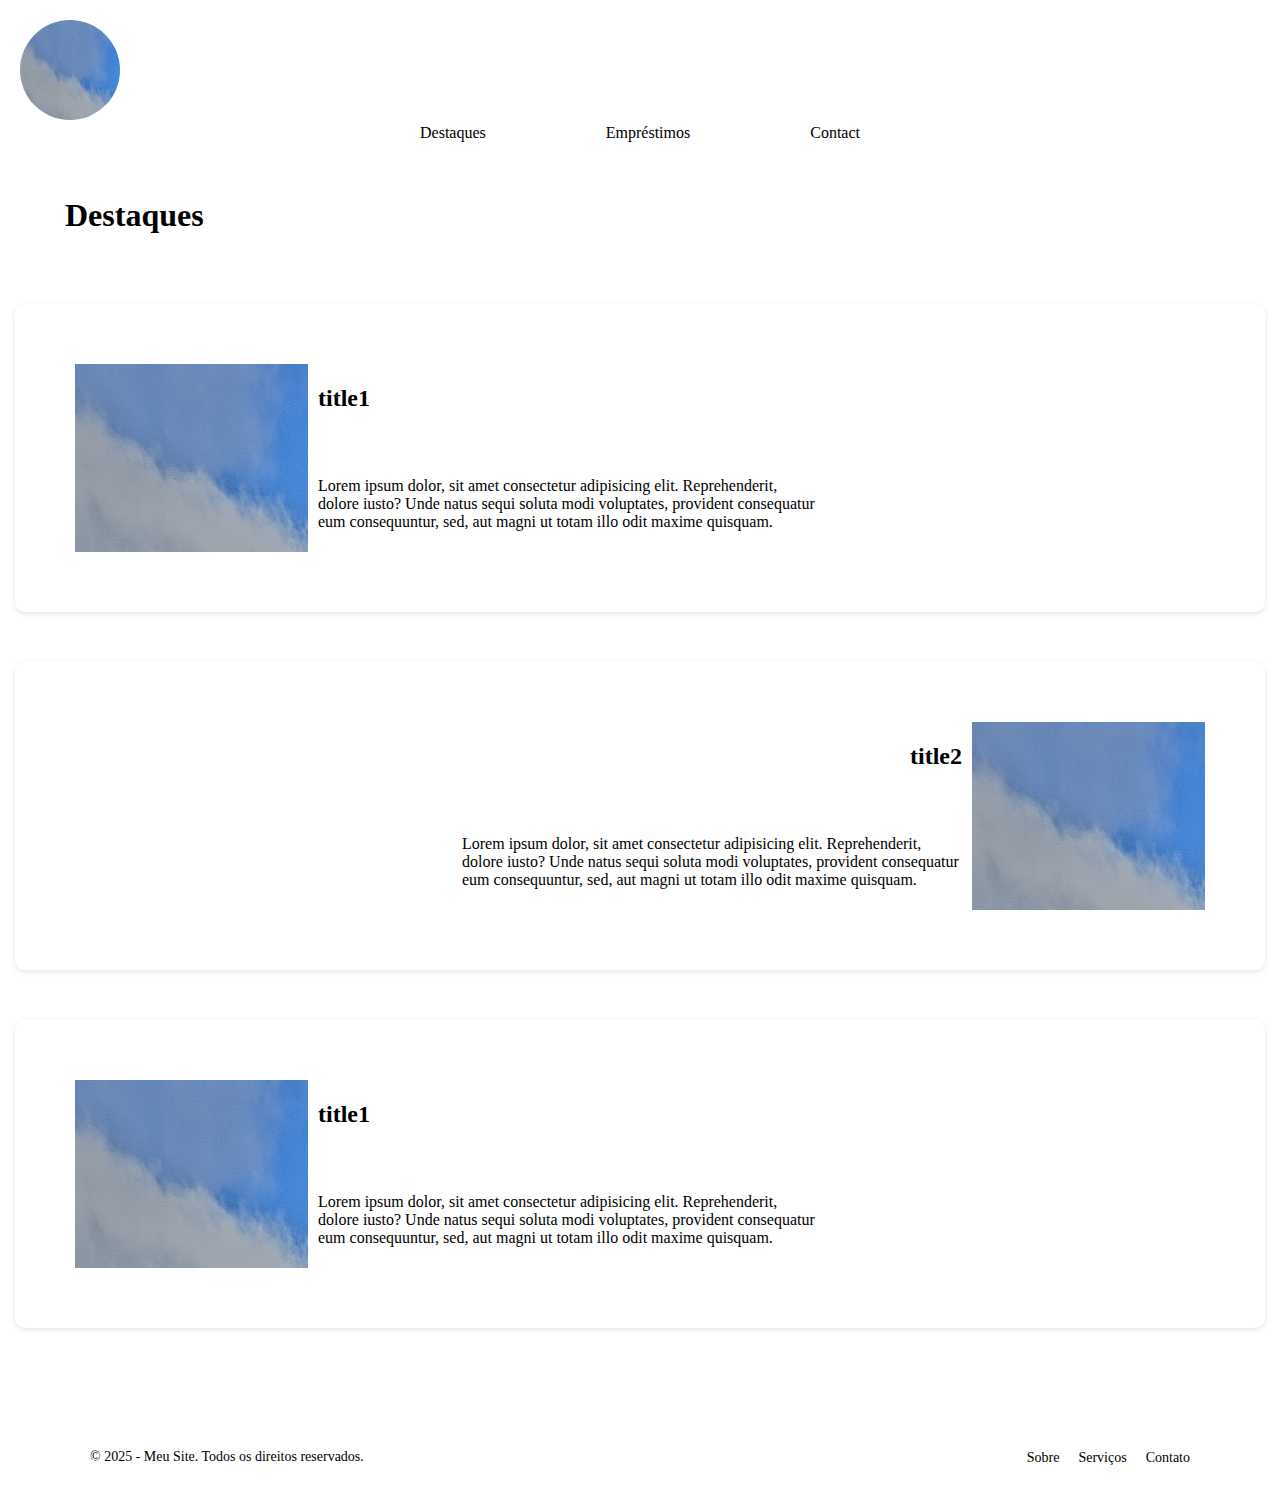
<file: index.html>
<!DOCTYPE html>
<html lang="pt-br">
<head>
    <meta charset="UTF-8">
    <meta name="viewport" content="width=device-width, initial-scale=1.0">
    <title>Document</title>
    <link rel="stylesheet" href="style.css">
</head>
<body>
   
    <header>

        <div class="nav"> 


            <div class="logo">

                <img class="logo1"  src="Captura de tela 2025-06-04 192616.png" alt="lgoo">
            </div>



            <nav>

                <ul class="menu-services">
                    <a href="#destaques">Destaques</a>
                     <a href="empréstimos.html">Empréstimos</a>
                    <a href="Contact.html">Contact</a>
                </ul>
            </nav>

            </div> 

            <div class="destaques">

               <div class="title">
                <h1>Destaques</h1>
            
               </div>     





                             <div class="first">

                                    <img src="Captura de tela 2025-06-04 192616.png" alt="">
                                    <div class="conteudo1">
                                        <h2>title1</h2>
                                        <p class="pp">Lorem ipsum dolor, sit amet consectetur adipisicing elit. Reprehenderit, dolore iusto? Unde natus sequi soluta modi voluptates, provident consequatur eum consequuntur, sed, aut magni ut totam illo odit maxime quisquam.</p>
                                        <a href=""></a>
                                    </div>


                             </div>

                             
                             <div class="first reverse">

                                    <img src="Captura de tela 2025-06-04 192616.png" alt="">
                                    <div class="conteudo1">
                                        <h2>title2</h2>
                                        <p class="pp">Lorem ipsum dolor, sit amet consectetur adipisicing elit. Reprehenderit, dolore iusto? Unde natus sequi soluta modi voluptates, provident consequatur eum consequuntur, sed, aut magni ut totam illo odit maxime quisquam.</p>
                                        <a href=""></a>
                                    </div>


                             </div>

                              <div class="first">

                                    <img src="Captura de tela 2025-06-04 192616.png" alt="">
                                    <div class="conteudo1">
                                        <h2>title1</h2>
                                        <p class="pp">Lorem ipsum dolor, sit amet consectetur adipisicing elit. Reprehenderit, dolore iusto? Unde natus sequi soluta modi voluptates, provident consequatur eum consequuntur, sed, aut magni ut totam illo odit maxime quisquam.</p>
                                        <a href=""></a>
                                    </div>


                             </div>


                             



            </div>
            
        <footer>
  <div class="footer-container">
    <p>&copy; 2025 - Meu Site. Todos os direitos reservados.</p>
    <nav class="footer-nav">
      <a href="#">Sobre</a>
      <a href="#">Serviços</a>
      <a href="#">Contato</a>
    </nav>
  </div>
</footer>









    </header>

    









</body>
</html>
</file>
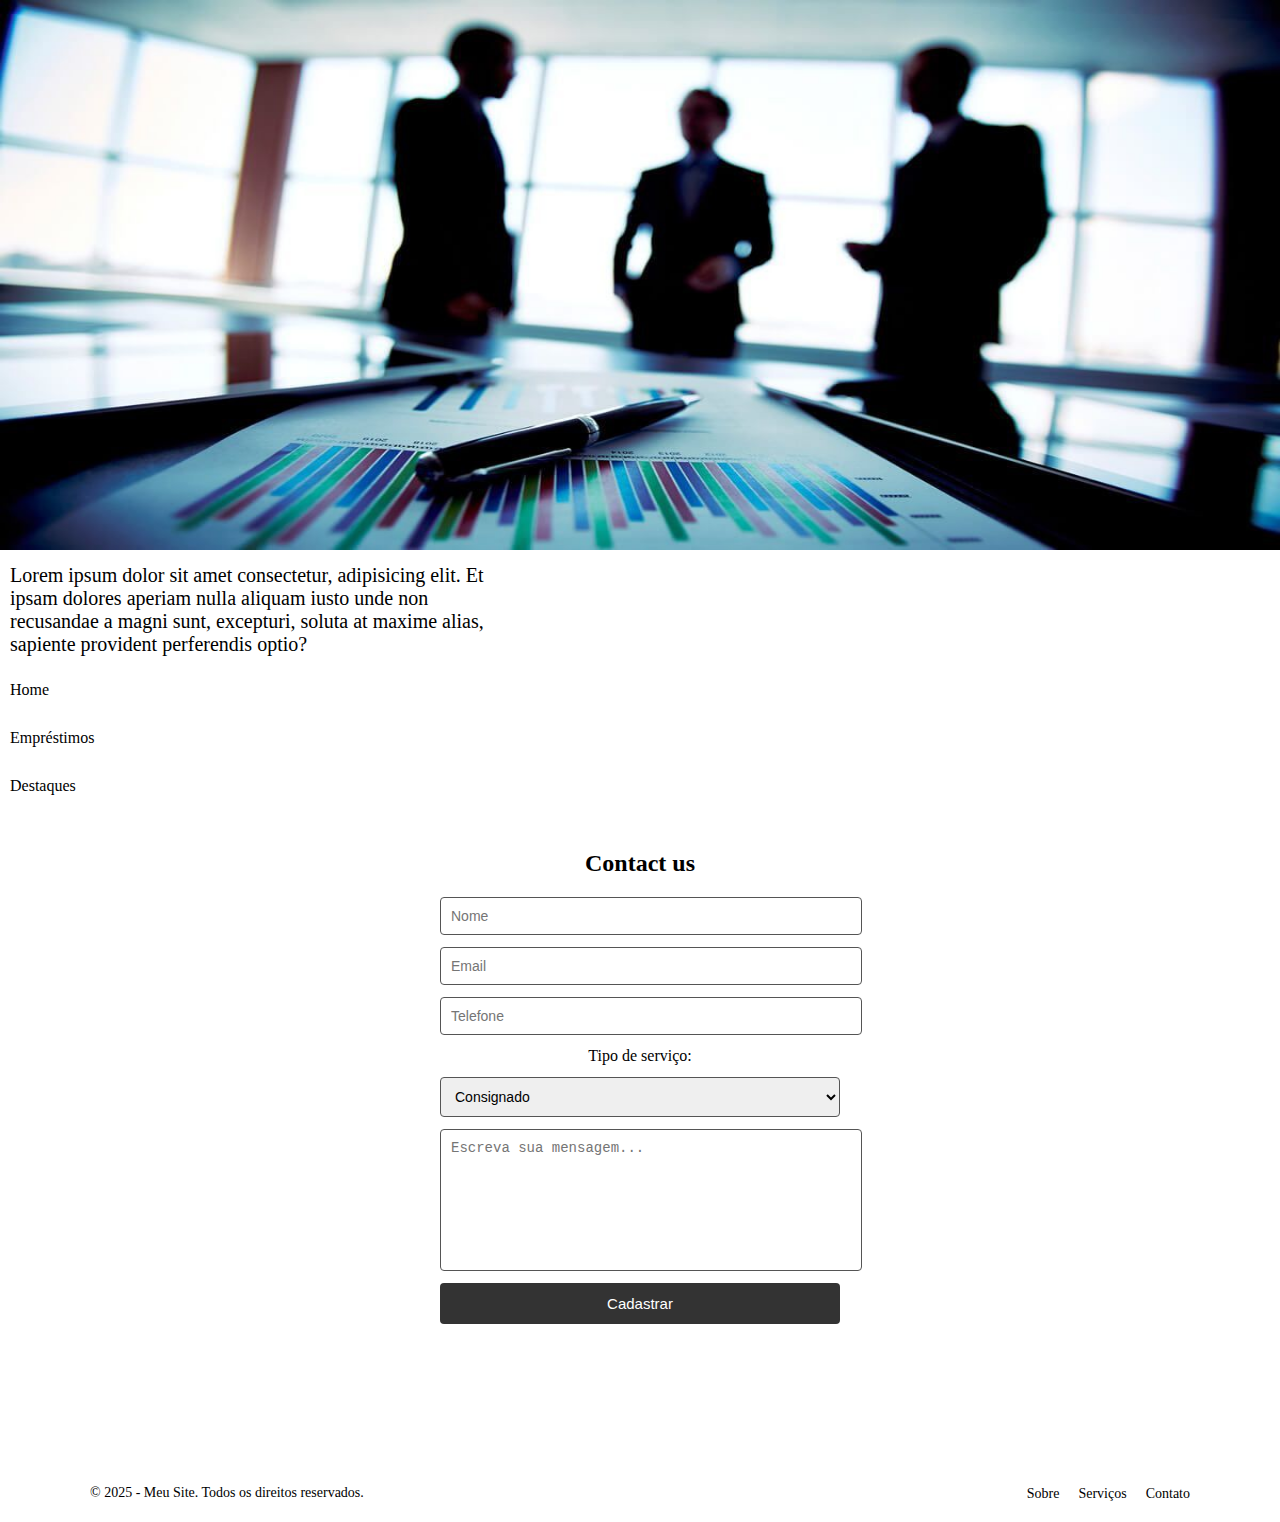
<file: Contact.html>
<!DOCTYPE html>
<html lang="pt-br">
<head>
    <meta charset="UTF-8">
    <meta name="viewport" content="width=device-width, initial-scale=1.0">
    <title>Contact</title>
    <link rel="stylesheet" href="StyleContatact.css">
</head>
<body>
    
    <header>
        <div class="mainimg">
            <img src="tipos-empresas-1200_og-2.jpg" alt="emps">
        </div>

        <div class="txt">
            <p>Lorem ipsum dolor sit amet consectetur, adipisicing elit. Et ipsam dolores aperiam nulla aliquam iusto unde non recusandae a magni sunt, excepturi, soluta at maxime alias, sapiente provident perferendis optio?</p>
        </div>

        <div class="nav">
            <nav class="navvvvv">
                <ul class="menu2">
                    <a href="#">Home</a>
                    <a href="empréstimos.html">Empréstimos</a>
                    <a href="index.html">Destaques</a>
                </ul>
            </nav>
        </div>
    </header>

    <main>
        <section class="contact-section">
            <h2>Contact us</h2>
            <form action="#" method="post" class="contact-form">
                <input type="text" name="nome" placeholder="Nome" required>
                <input type="email" name="email" placeholder="Email" required>
                <input type="tel" name="telefone" placeholder="Telefone" required>

                <label for="servico">Tipo de serviço:</label>
                <div class="services">
                    <select name="servico" id="servico">
                        <option value="consignado">Consignado</option>
                        <option value="aposentado">Pessoal</option>
                    </select>
                </div>

                <textarea name="mensagem" placeholder="Escreva sua mensagem..."></textarea>
                <button type="submit">Cadastrar</button>
            </form>
        </section>
    </main>




    <footer>
  <div class="footer-container">
    <p>&copy; 2025 - Meu Site. Todos os direitos reservados.</p>
    <nav class="footer-nav">
      <a href="#">Sobre</a>
      <a href="#">Serviços</a>
      <a href="#">Contato</a>
    </nav>
  </div>
</footer>

</body>
</html>
</file>
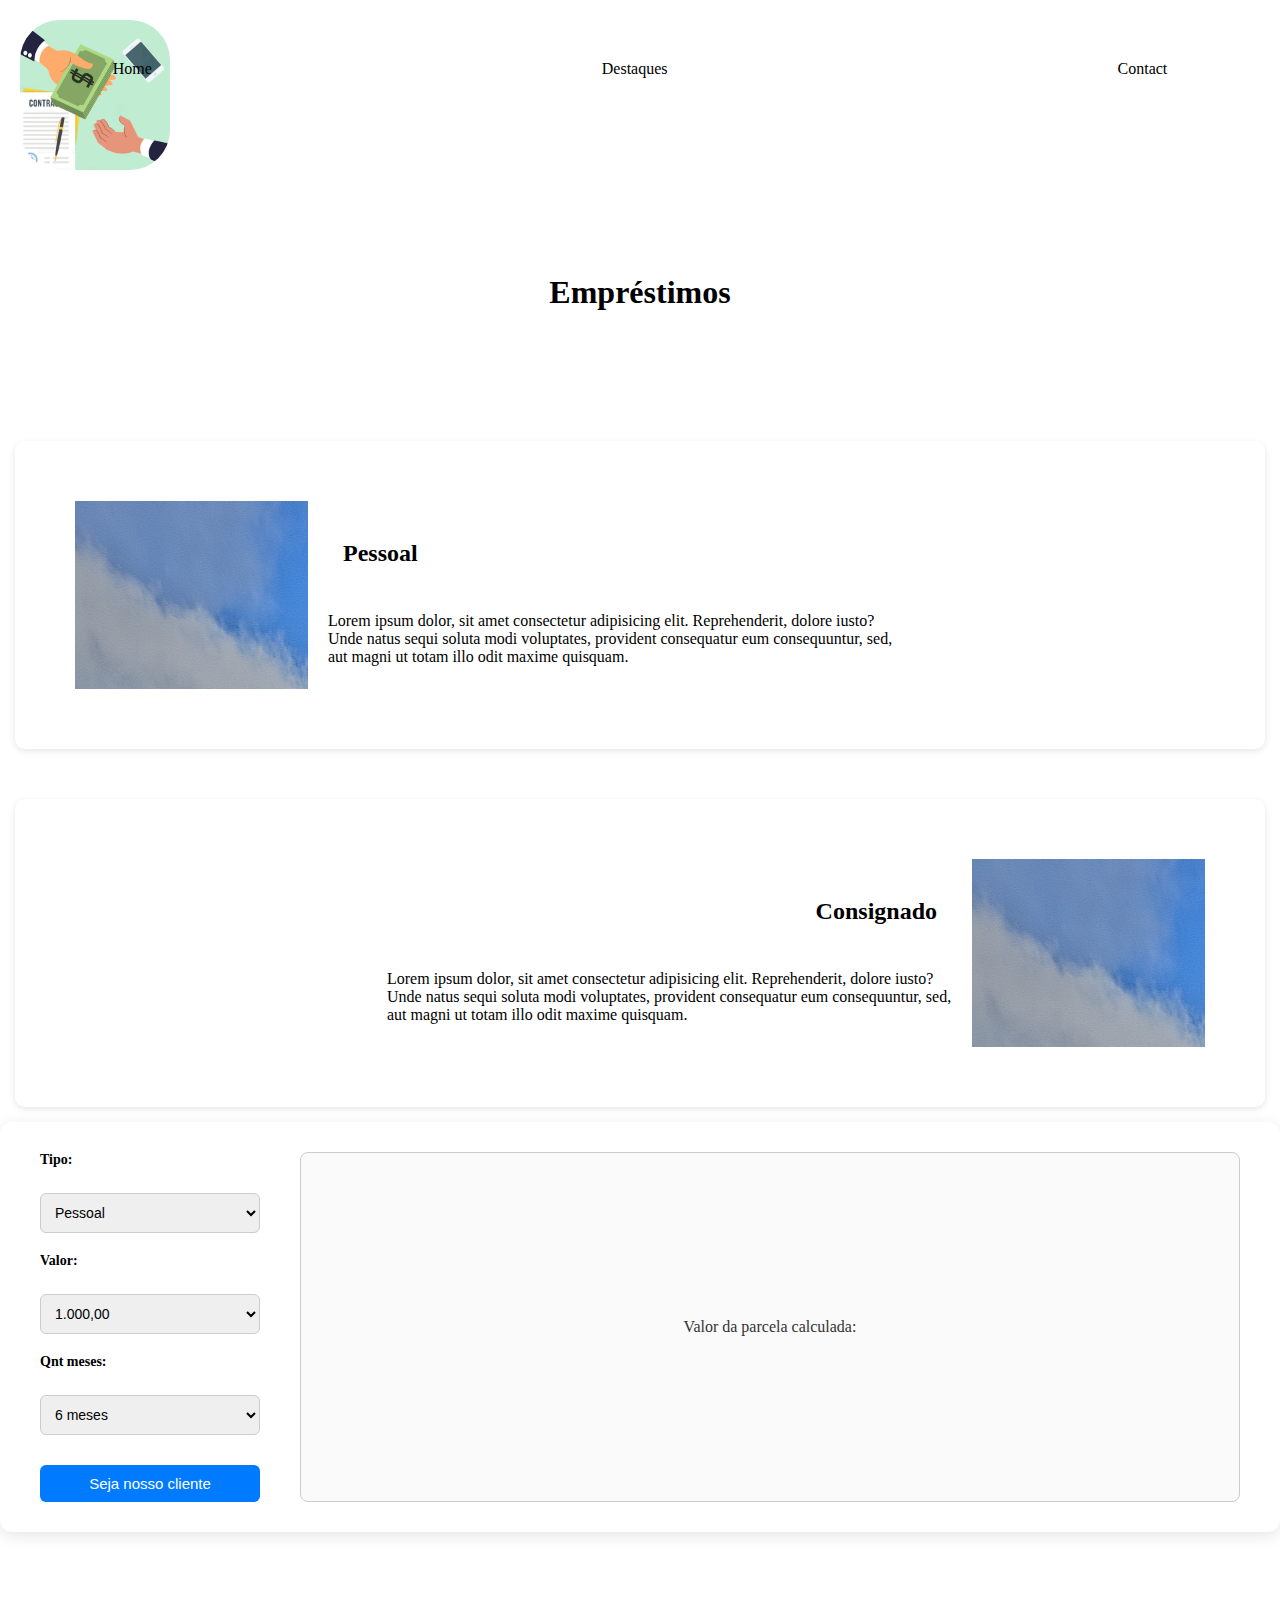
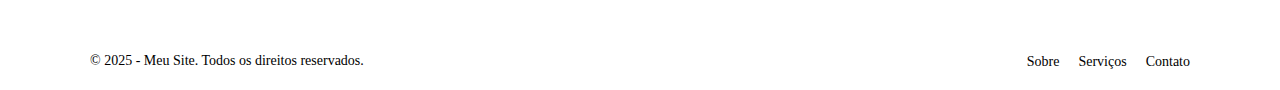
<file: empréstimos.html>
<!DOCTYPE html>
<html lang="pt-br">
<head>
    <meta charset="UTF-8">
    <meta name="viewport" content="width=device-width, initial-scale=1.0">
    <title>Empréstimos</title>
    <link rel="stylesheet" href="StyleEm.css">
</head>
<body>
    

<header>


    <div class="Empréstimos">
        <div class="Logoo">
            <img src="a159cd464bdfbe7027ac35ac31d35c0c.png" alt="lgo.Empréstimos">
        </div>
            <div class="navv">

                <nav class>

                    <ul class="menu">
                        <a href="#">Home</a>
                         <a href="index.html">Destaques</a>
                        <a href="Contact.html">Contact</a>
                    </ul>
                </nav>


            </div>

            <div class="title">
                <h1>Empréstimos</h1>
              
            </div>


    </div>


    <div class="Tipos-emprestimos">
         <div class="first">

                                    <img src="Captura de tela 2025-06-04 192616.png" alt="">
                                    <div class="conteudo1">
                                        <h2>Pessoal</h2>
                                        <p class="pp">Lorem ipsum dolor, sit amet consectetur adipisicing elit. Reprehenderit, dolore iusto? Unde natus sequi soluta modi voluptates, provident consequatur eum consequuntur, sed, aut magni ut totam illo odit maxime quisquam.</p>
                                        <a href=""></a>
                                    </div>


         </div>



            <div class="first reverse">

                                    <img src="Captura de tela 2025-06-04 192616.png" alt="">
                                    <div class="conteudo1">
                                        <h2>Consignado</h2>
                                        <p class="pp">Lorem ipsum dolor, sit amet consectetur adipisicing elit. Reprehenderit, dolore iusto? Unde natus sequi soluta modi voluptates, provident consequatur eum consequuntur, sed, aut magni ut totam illo odit maxime quisquam.</p>
                                        <a href=""></a>
                                    </div>


                </div>






    </div>


   <div class="container">
    <!-- Lado esquerdo - Formulário -->
    <form class="formulario">
      <label for="tipo">Tipo:</label>
      <select id="tipo">
        <option>Pessoal</option>
        <option>Consignado</option>
        <option>Automóvel</option>
      </select>

      <label for="valor">Valor:</label>
      <select id="valor">
        <option>1.000,00</option>
        <option>5.000,00</option>
        <option>10.000,00</option>
        <option>20.000,00</option>
      </select>

      <label for="meses">Qnt meses:</label>
      <select id="meses">
        <option>6 meses</option>
        <option>12 meses</option>
        <option>24 meses</option>
        <option>36 meses</option>
      </select>

      <button type="submit">Seja nosso cliente</button>
    </form>

    <!-- Lado direito - Resultado -->
    <div class="resultado">
      <p>Valor da parcela calculada:</p>
    </div>
  </div>








</header>


 <footer>
  <div class="footer-container">
    <p>&copy; 2025 - Meu Site. Todos os direitos reservados.</p>
    <nav class="footer-nav">
      <a href="#">Sobre</a>
      <a href="#">Serviços</a>
      <a href="#">Contato</a>
    </nav>
  </div>
</footer>







</body>
</html>
</file>
<file: style.css>
*{
  margin: 0;
  padding: 0;

}

.logo1{

    width: 100px;
    height: 100px;
    border-radius: 50%;
    margin-top: 20px;  
    margin-left: 20px; 
    
}
.menu-services{
  display: flex;
  justify-content: center;
  align-items: center;
  gap: 120px;
  list-style: none;  
  
 


}

.menu-services a {
  color: #000000;
  text-decoration: none;
}

.menu-services a:hover {
 color: #00aaff;
}




.title {
  margin-top: 35px;
  margin-left: 45px;
  padding: 20px;
}
.first{

   display: flex;
  align-items: center;
  background: #fff;
  margin-bottom: 30px;
  padding: 60px;
  border-radius: 10px;
  box-shadow: 0 2px 6px rgba(0,0,0,0.1);
  margin: 15px;
  margin-top: 50px;
    
  
}

 





.first.reverse {
  flex-direction: row-reverse;
}

.first.reverse .conteudo1 {
  text-align: right;
}

.conteudo1 p {
  padding: 10px;
  max-width: 500px;
  text-align: left;
}

.conteudo1 h2 {
  margin-bottom: 45px;
  padding: 10px;
}



footer {
  background-color: #ffffff;   /* fundo escuro */
  color: #000000;             /* texto branco */
  padding: 20px 0;
  margin-top: 40px;
}

.footer-container {
  max-width: 1100px;
  margin: 0 auto;
  padding: 0 20px;

  display: flex;
  justify-content: space-between;
  align-items: center;
  flex-wrap: wrap; /* deixa responsivo */
  padding-top: 60px;
}

.footer-container p {
  margin: 0;
  font-size: 14px;
}

.footer-nav a {
  color: #000000;
  text-decoration: none;
  margin-left: 15px;
  font-size: 14px;
  transition: color 0.3s;
}

.footer-nav a:hover {
  color: #00aaff; /* muda cor no hover */
}
</file>
<file: StyleContatact.css>
*{
  margin: 0;
  padding: 0;

}


.mainimg img{

     width: 100%;
     height: 550px;
}

.txt p{
    padding: 10px;
  max-width: 500px;
    font-size: 20px;
}

.menu2 a{

    display: flex;
    justify-content: left;
    text-align: none;
    text-decoration: none;
    padding: 15px 10px;
    color: black;
    
}


.contact-section {
    text-align: center;
    padding: 40px 20px;
}

.contact-section h2 {
    font-size: 24px;
    margin-bottom: 20px;
}

.contact-form {
    max-width: 400px;
    margin: 0 auto;
    display: flex;
    flex-direction: column;
    gap: 12px;
}

.contact-form input,
.contact-form select,
.contact-form textarea {
    padding: 10px;
    border: 1px solid #555;
    border-radius: 4px;
    font-size: 14px;
    width: 100%;
    outline: none;
}

.contact-form textarea {
    min-height: 120px;
    resize: none;
}

.contact-form button {
    background: #333;
    color: white;
    padding: 12px;
    border: none;
    border-radius: 4px;
    font-size: 15px;
    cursor: pointer;
    transition: 0.3s;
}

.contact-form button:hover {
    background: #555;
}

footer {
  background-color: #ffffff;   /* fundo escuro */
  color: #000000;             /* texto branco */
  padding: 20px 0;
  margin-top: 40px;
}

.footer-container {
  max-width: 1100px;
  margin: 0 auto;
  padding: 0 20px;

  display: flex;
  justify-content: space-between;
  align-items: center;
  flex-wrap: wrap; /* deixa responsivo */
  padding-top: 60px;
}

.footer-container p {
  margin: 0;
  font-size: 14px;
}

.footer-nav a {
  color: #000000;
  text-decoration: none;
  margin-left: 15px;
  font-size: 14px;
  transition: color 0.3s;
}

.footer-nav a:hover {
  color: #00aaff; /* muda cor no hover */
}
</file>
<file: StyleEm.css>
*{
  margin: 0;
  padding: 0;

}


.Logoo img{
    width: 150px;
    height: auto;
    margin: 20px;
    border-radius: 40px;   
    border-color: black;
    

   

}

.menu a{
    display: flex;
    justify-content: center;
    align-items: center;
    gap: 130px;
    text-decoration: none;
    color: black;
    margin-top: -250px;
    
}
.menu{

    display: flex;
    justify-content: center;
    gap: 450px;
    list-style: none;
    
    
}
.title{
display: flex;
justify-content: center;
padding: 80px;

}

.first{

   display: flex;
  align-items: center;
  background: #fff;
  margin-bottom: 30px;
  padding: 60px;
  border-radius: 10px;
  box-shadow: 0 2px 6px rgba(0,0,0,0.1);
  margin: 15px;
  margin-top: 50px;
    
  
}
.first.reverse {
  flex-direction: row-reverse;
  
}


.conteudo1 {
    width: 50%;
    padding: 20px;  
        
}

.conteudo1 h2{
    padding: 15px;
    padding-bottom: 45px;
}

.first.reverse .conteudo1 h2{
    text-align: right;
}

.container {
  display: flex;
  gap: 40px;
  background: #fff;
  padding: 30px 40px;
  border-radius: 12px;
  box-shadow: 0 4px 15px rgba(0,0,0,0.1);
}

/* Formulário */
.formulario {
  display: flex;
  flex-direction: column;
  gap: 20px;
  width: 220px;
}

.formulario label {
  font-weight: bold;
  font-size: 14px;
  margin-bottom: 5px;
}

.formulario select {
  padding: 10px;
  border-radius: 6px;
  border: 1px solid #ccc;
  font-size: 14px;
}

.formulario button {
  margin-top: 10px;
  padding: 10px;
  background: #007BFF;
  color: white;
  border: none;
  border-radius: 6px;
  cursor: pointer;
  font-size: 15px;
  transition: background 0.3s;
}

.formulario button:hover {
  background: #0056b3;
}

/* Resultado */
.resultado {
  flex: 1;
  border: 1px solid #ccc;
  border-radius: 8px;
  padding: 20px;
  display: flex;
  justify-content: center;
  align-items: center;
  text-align: center;
  background: #fafafa;
  font-size: 16px;
  color: #333;
}


footer {
  background-color: #ffffff;   /* fundo escuro */
  color: #000000;             /* texto branco */
  padding: 20px 0;
  margin-top: 40px;
}

.footer-container {
  max-width: 1100px;
  margin: 0 auto;
  padding: 0 20px;

  display: flex;
  justify-content: space-between;
  align-items: center;
  flex-wrap: wrap; /* deixa responsivo */
  padding-top: 60px;
}

.footer-container p {
  margin: 0;
  font-size: 14px;
}

.footer-nav a {
  color: #000000;
  text-decoration: none;
  margin-left: 15px;
  font-size: 14px;
  transition: color 0.3s;
}

.footer-nav a:hover {
  color: #00aaff; /* muda cor no hover */
}
</file>
